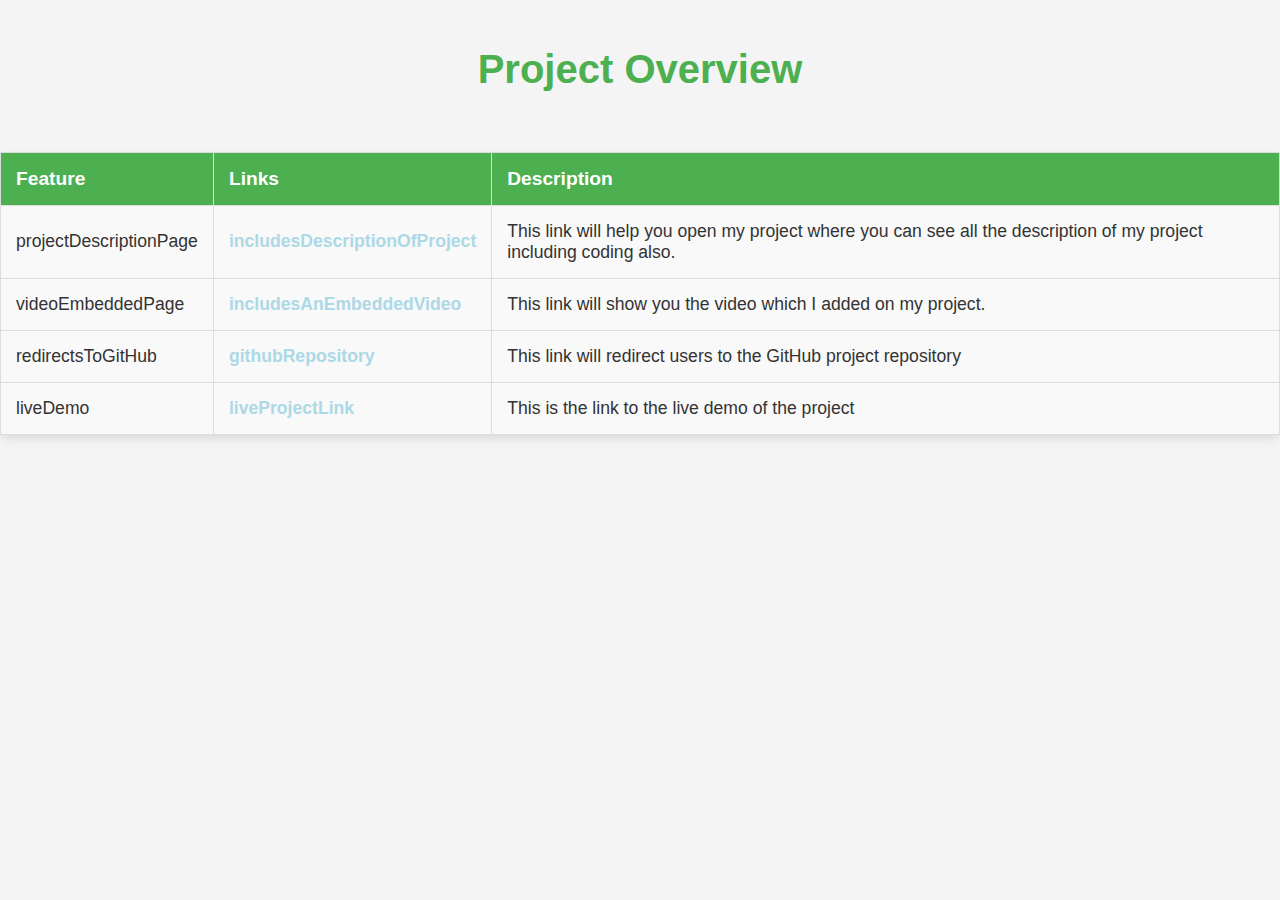
<file: index.html>
<!DOCTYPE html>
<html lang="en">
<head>
    <meta charset="UTF-8">
    <title>Project Table</title>
    <link rel="stylesheet" href="index.css"> <!-- Link your custom stylesheet -->
</head>
<body>
    <div class="container">
        <h1 class="text-center mainHeading">Project Overview</h1>
        </div>
        <table class="projectTable">
            <thead>
                <tr>
                    <th class="tableCell">Feature</th>
                    <th class="tableCell">Links</th>
                    <th class="tableCell">Description</th>
                </tr>
            </thead>
            <tbody>
                <tr class="tableRow">
                    <td class="tableCell font-semibold">projectDescriptionPage</td>
                    <td class="tableCell">
                        <a href="projectdiscriptionpage.html" class="link">includesDescriptionOfProject</a>
                    </td>
                    <td class="tableCell">This link will help you open my project where you can see all the description of my project including coding also.</td>
                </tr>
                <tr class="tableRow">
                    <td class="tableCell font-semibold">videoEmbeddedPage</td>
                    <td class="tableCell">
                        <a href="videoembedded.html" class="link">includesAnEmbeddedVideo</a>
                    </td>
                    <td class="tableCell">This link will show you the video which I added on my project.</td>
                </tr>
                <tr class="tableRow">
                    <td class="tableCell font-semibold">redirectsToGitHub</td>
                    <td class="tableCell">
                        <a href="github.html" class="link">githubRepository</a>
                    </td>
                    <td class="tableCell">This link will redirect users to the GitHub project repository</td>
                </tr>
                <tr class="tableRow">
                    <td class="tableCell font-semibold">liveDemo</td>
                    <td class="tableCell">
                        <a href="livedemo.html" class="link">liveProjectLink</a>
                    </td>
                    <td class="tableCell">This is the link to the live demo of the project</td>
                </tr>
            </tbody>
        </table>
    </div>
</body>
</html>
</file>
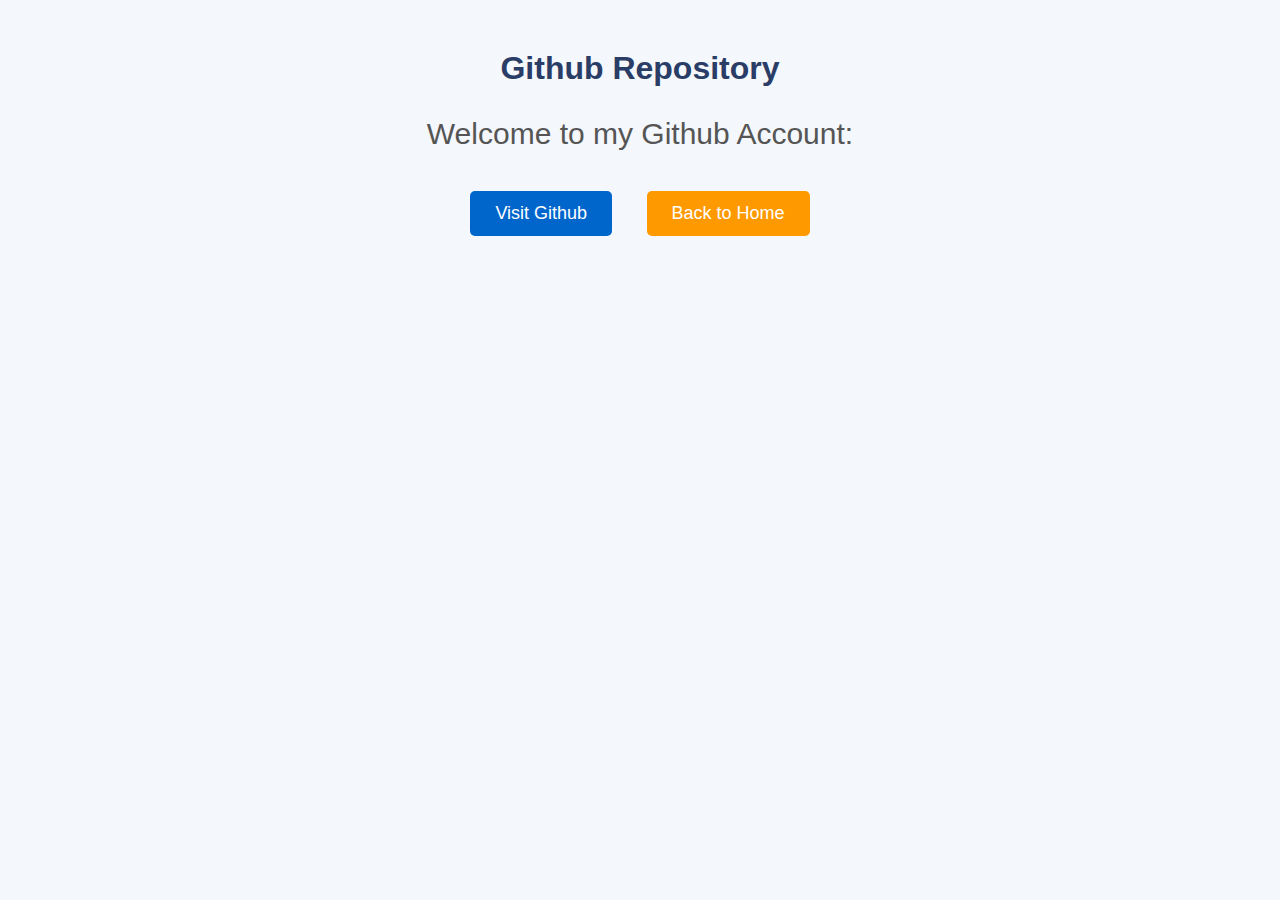
<file: github.html>
<!DOCTYPE html>
<html lang="en">
    <head>
        <meta charset="UTF-8">
        <title>Github page</title>
        <link rel="stylesheet" href="github.css"> <!-- Link your custom stylesheet -->
    </head>
    <body>
        <div class="container">
            <h2 class="subHeading">Github Repository</h2>
            <p>Welcome to my Github Account:</p>
            <a href="https://github.com/Nehajh1" target="_blank">Visit Github</a>
            <a href="index.html">Back to Home</a>
        </div>
    </body>
</html>
</file>
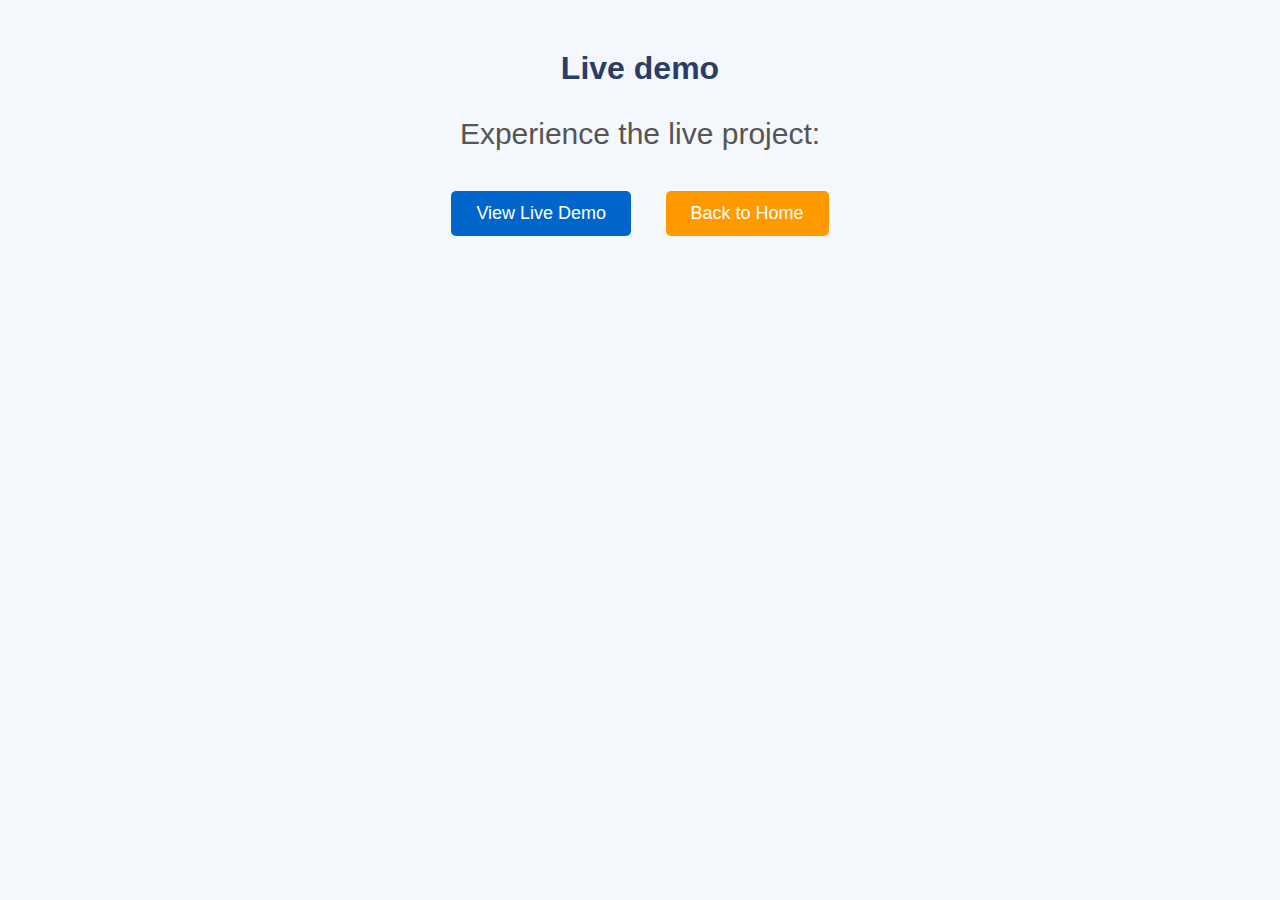
<file: livedemo.html>
<!DOCTYPE html>
<html lang="en">
    <head>
        <meta charset="UTF-8">
        <title>Live demo</title>
        <link rel="stylesheet" href="livedemo.css"> <!-- Link your custom stylesheet -->
    </head>
    <body>
        <div class="container">
            <h2 class="subHeading">Live demo</h2>
            <p>Experience the live project:</p>
            <a href="#">View Live Demo</a>
            <a href="index.html">Back to Home</a>
        </div>
    </body>
</html>
</file>
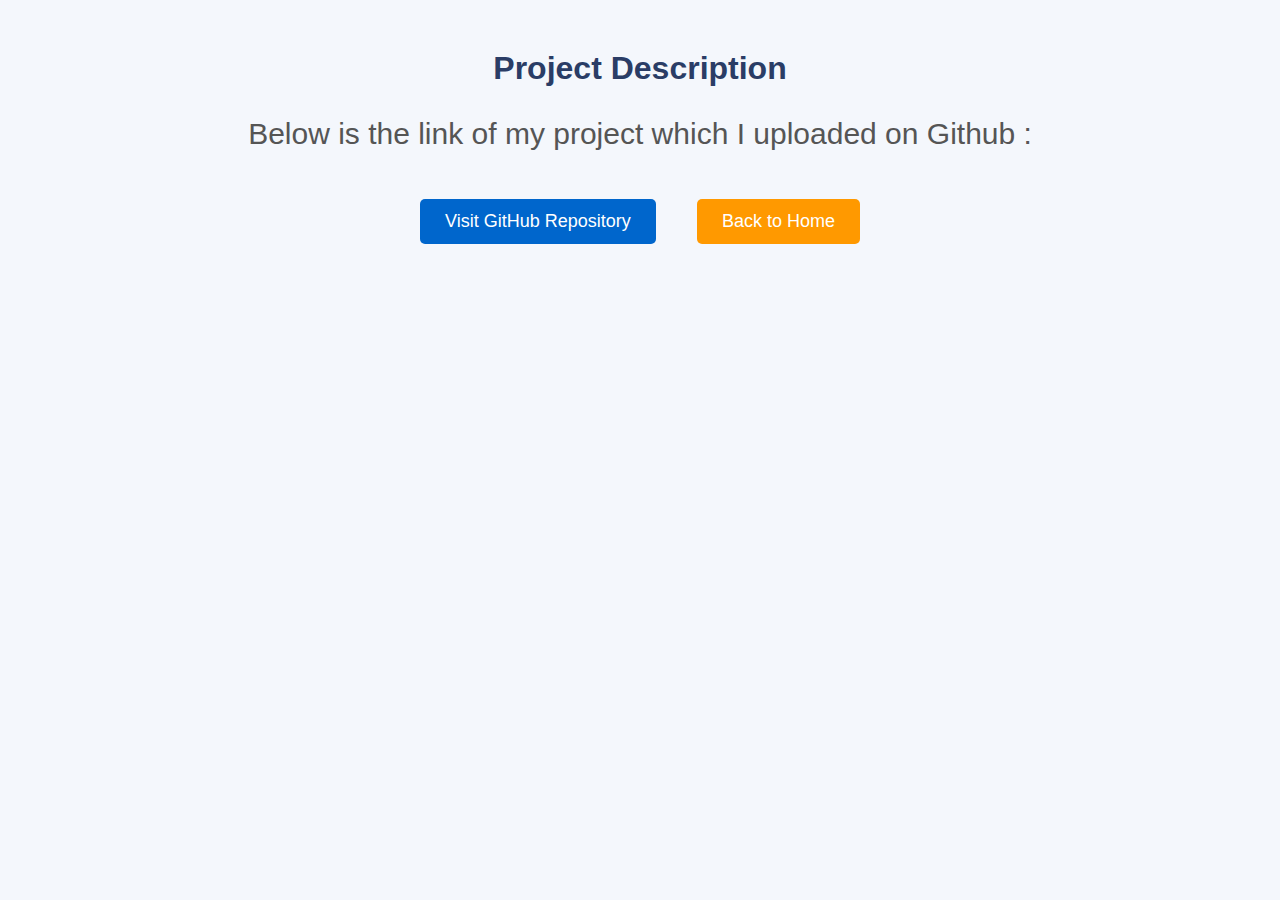
<file: projectdiscriptionpage.html>
<!DOCTYPE html>
<html lang="en">
    <head>
        <meta charset="UTF-8">
        <title>Projet Description</title>
        <link rel="stylesheet" href="projectdescriptionpage.css"> <!-- Link your custom stylesheet -->
    </head>
    <body>
        <div class="container">
            <h2 class="subHeading">Project Description</h2>
            <p>Below is the link of my project which I uploaded on Github :</p>
            <a href="https://github.com/Nehajh1/Nehajh1.practice" target="_blank" class="githubLink">Visit GitHub Repository</a>
            <a href="index.html">Back to Home</a>
        </div>
    </body>
</html>
</file>
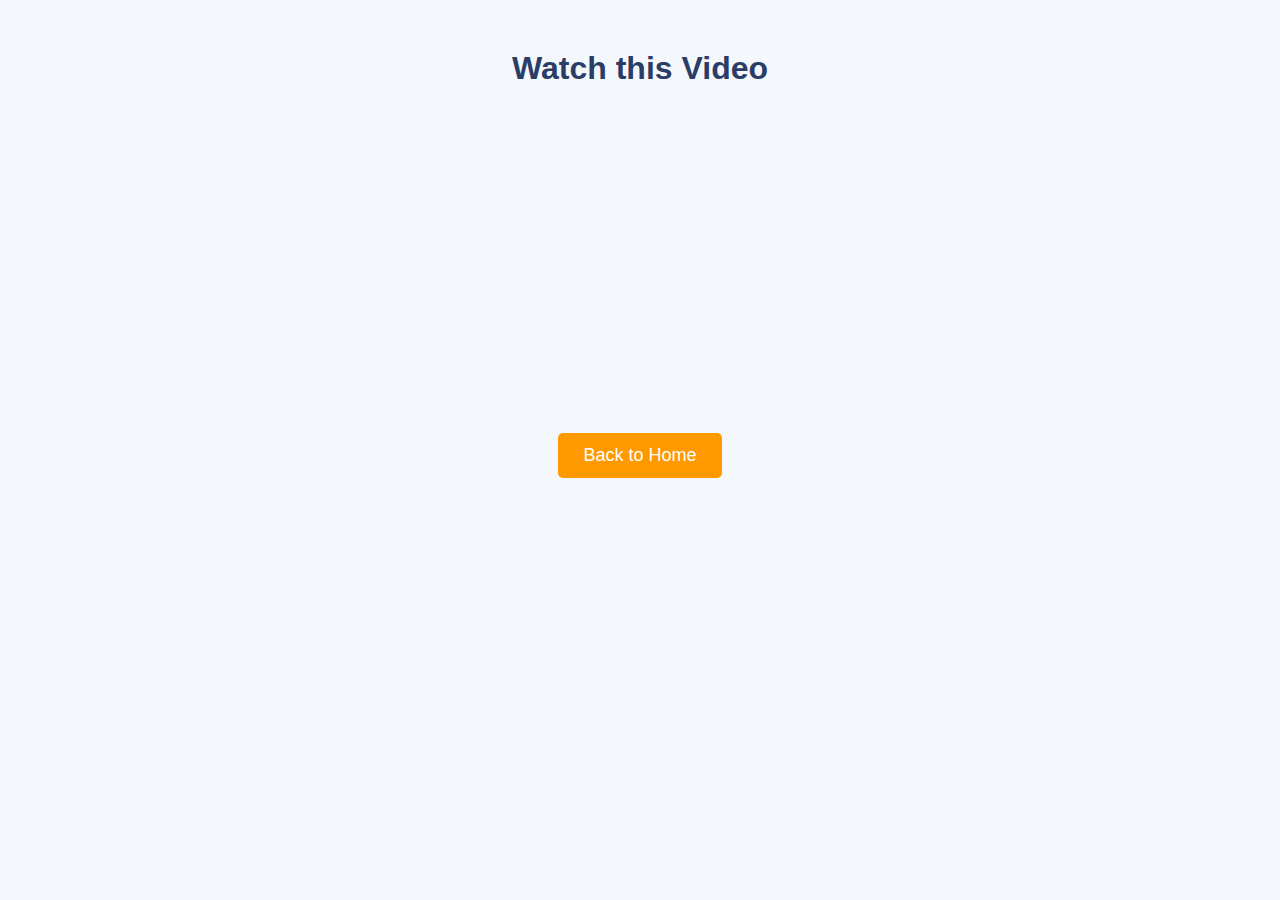
<file: videoembedded.html>
<!DOCTYPE html>
<html lang="en">
    <head>
        <meta charset="UTF-8">
        <title>VideoEmbeddedpage</title>
        <link rel="stylesheet" href="videoembedded.css"> <!-- Link your custom stylesheet -->
    </head>
    <body>
        <div class="container">
            <h2 class="subHeading">Watch this Video</h2>
            <iframe width="560" height="315" src="C:\Users\Bina Computer\Downloads\Untitled video - Made with Clipchamp.mp4" frameborder="0" allow="accelerometer; autoplay; clipboard-write; encrypted-media; gyroscope; picture-in-picture" allowfullscreen></iframe>

            <!-- Back link -->
        <div class="mt-4 text-center">
            <a href="index.html" class="text-blue-500 hover:underline">Back to Home</a>
        </div>
        </div>
    </body>
</html>
</file>
<file: index.css>
/* General Styles */
body {
    background-color: #f4f4f4;
    font-family: 'Arial', sans-serif;
    margin: 0;
    padding: 0;
    color: #333;
}

/* Container and Layout */
.container {
    width: 80%;
    margin: 0 auto;
    padding: 20px;
}

.mainHeading {
    font-size: 2.5em;
    color: #4CAF50;
    font-weight: bold;
    text-align: center;
    margin-bottom: 40px;
}


/* Table Styles */
.projectTable {
    width: 100%;
    border-collapse: collapse;
    margin: 0 auto;
    background-color: #fff;
    border-radius: 8px;
    box-shadow: 0 4px 8px rgba(0, 0, 0, 0.1);
    border: 1px solid #ddd; /* Border for the entire table */
}

.projectTable th,
.projectTable td {
    padding: 15px;
    text-align: left;
    border-left: 1px solid #ddd; /* Border between columns */
    border-top: 1px solid #ddd;  /* Border between rows */
}

.projectTable th {
    background-color: #4CAF50;
    color: white;
    font-size: 1.2em;
}

.projectTable td {
    background-color: #f9f9f9;
    font-size: 1.1em;
}

/* First Column Special Border */
.projectTable td:first-child,
.projectTable th:first-child {
    border-left: none; /* No border on the left side of the first column */
}

/* Hover Effect for Rows */
.projectTable tr:hover {
    background-color: #f1f1f1;
}

.tableRow:hover {
    background-color: #f1f1f1;
}

/* Link Styling */
.link {
    text-decoration: none;
    color: lightblue;
    font-weight: bold;
}

.link:hover {
    color: blue;
    text-decoration: underline;
}
</file>
<file: github.css>
/* Global styles */
body {
    font-family: 'Arial', sans-serif;
    background-color: #f4f7fc;
    margin: 0;
    padding: 0;
    text-align: center;
}

/* Heading styles */
h2.subHeading {
    font-size: 32px;
    font-weight: bold;
    color: #2a3d66;
    margin-top: 50px;
}

/* Paragraph styles */
p {
    font-size: 30px;
    color: #555;
    margin-bottom: 40px;
}

/* Styling the links */
a {
    display: inline-block;
    font-size: 18px;
    color: #fff;
    background-color: #0066cc;
    padding: 12px 25px;
    border-radius: 5px;
    text-decoration: none;
    margin: 0 15px;
    transition: background-color 0.3s ease;
}

/* Hover effect for links */
a:hover {
    background-color: #0057b8;
}

/* Styling the back to home link */
a[href="index.html"] {
    background-color: #ff9900;
}

a[href="index.html"]:hover {
    background-color: #e68900;
}
</file>
<file: livedemo.css>
/* Global styles */
body {
    font-family: 'Arial', sans-serif;
    background-color: #f4f7fc;
    margin: 0;
    padding: 0;
    text-align: center;
}

h2.subHeading {
    font-size: 32px;
    font-weight: bold;
    color: #2a3d66;
    margin-top: 50px;
}

p {
    font-size: 30px;
    color: #555;
    margin-bottom: 40px;
}

/* Styling the links */
a {
    display: inline-block;
    font-size: 18px;
    color: #fff;
    background-color: #0066cc;
    padding: 12px 25px;
    border-radius: 5px;
    text-decoration: none;
    margin: 0 15px;
    transition: background-color 0.3s ease;
}

/* Hover effect for links */
a:hover {
    background-color: #0057b8;
}

/* Styling the back to home link */
a[href="index.html"] {
    background-color: #ff9900;
}

a[href="index.html"]:hover {
    background-color: #e68900;
}
</file>
<file: projectdescriptionpage.css>
/* Global styles */
body {
    font-family: 'Arial', sans-serif;
    background-color: #f4f7fc;
    margin: 0;
    padding: 0;
    text-align: center;
    font-size: 40px;
}

/* Heading styles */
h2.subHeading {
    font-size: 32px;
    font-weight: bold;
    color: #2a3d66;
    margin-top: 50px;
}

/* Paragraph styles */
p {
    font-size: 30px;
    color: #555;
    margin-bottom: 40px;
}

/* Styling the links */
a {
    display: inline-block;
    font-size: 18px;
    color: #fff;
    background-color: #0066cc;
    padding: 12px 25px;
    border-radius: 5px;
    text-decoration: none;
    margin: 0 15px;
    transition: background-color 0.3s ease;
}

/* Hover effect for links */
a:hover {
    background-color: #0057b8;
}

/* Styling the back to home link */
a[href="index.html"] {
    background-color: #ff9900;
}

a[href="index.html"]:hover {
    background-color: #e68900;
}
</file>
<file: videoembedded.css>
/* Global styles */
body {
    font-family: 'Arial', sans-serif;
    background-color: #f4f7fc;
    margin: 0;
    padding: 0;
    text-align: center;
}

/* Heading styles */
h2.subHeading {
    font-size: 32px;
    font-weight: bold;
    color: #2a3d66;
    margin-top: 50px;
}

/* Paragraph styles */
p {
    font-size: 18px;
    color: #555;
    margin-bottom: 40px;
}

/* Styling the links */
a {
    display: inline-block;
    font-size: 18px;
    color: #fff;
    background-color: #0066cc;
    padding: 12px 25px;
    border-radius: 5px;
    text-decoration: none;
    margin: 0 15px;
    transition: background-color 0.3s ease;
}

/* Hover effect for links */
a:hover {
    background-color: #0057b8;
}

/* Styling the back to home link */
a[href="index.html"] {
    background-color: #ff9900;
}

a[href="index.html"]:hover {
    background-color: #e68900;
}
</file>
